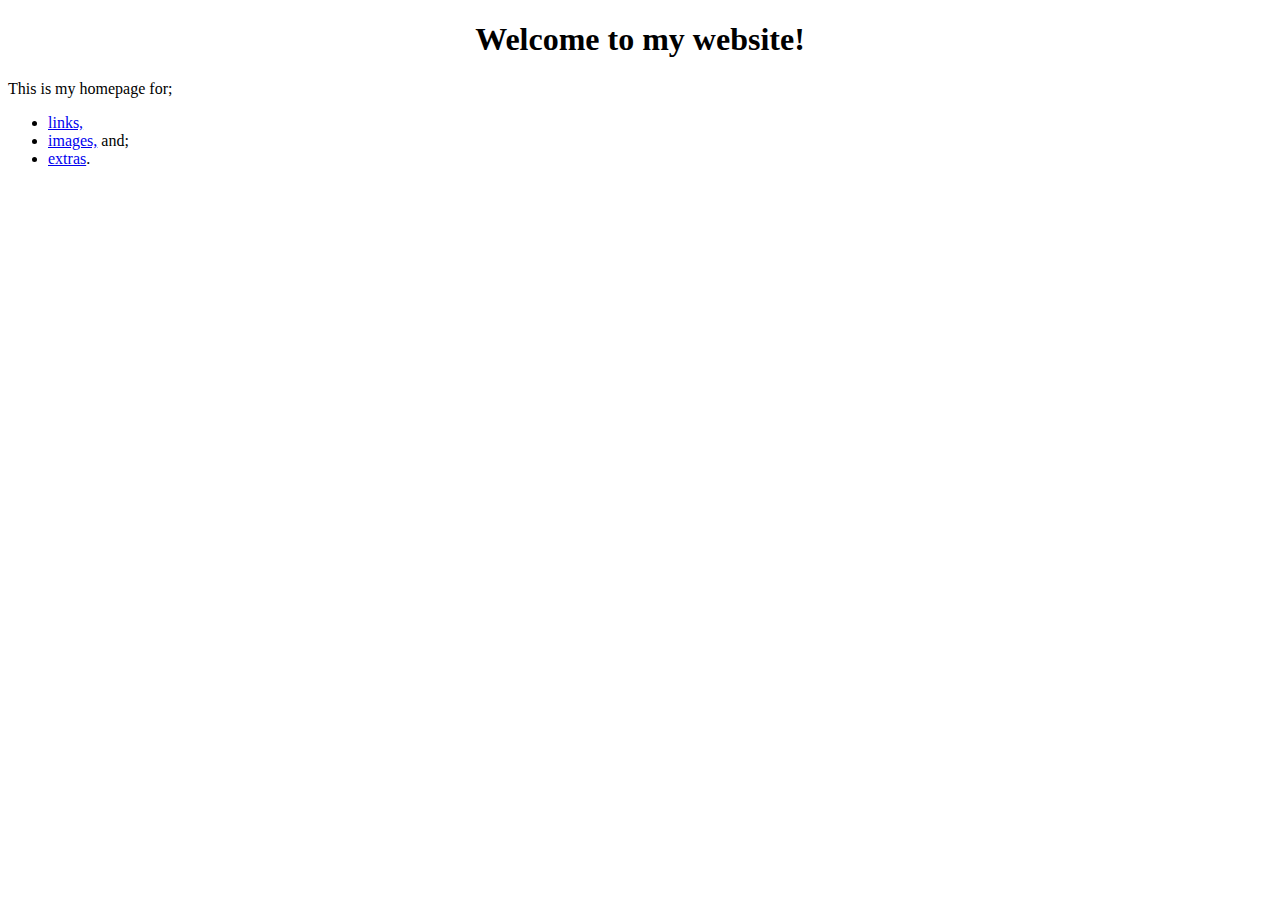
<file: index.html>
<!DOCTYPE html>
<html lang="en">
<head>
    <meta charset="UTF-8">
    <meta name="viewport" content="width=device-width, initial-scale=1.0">
    <title>My_GUANEZ_WEBSITE</title>
    <link rel="website icon" type="png" href="images/web icon.png">
</head>
<body>
    <h1 style="text-align: center;">Welcome to my website!</h1>
    <p>This is my homepage for;</p>
    <ul><p>
        <li><a href="links.html">links,</a></li>
        <li><a href="images.html">images,</a> and; </li>
        <li><a href="misc/extras.html">extras</a>.</p></li>
    </ul>
</body>
</html>
</file>
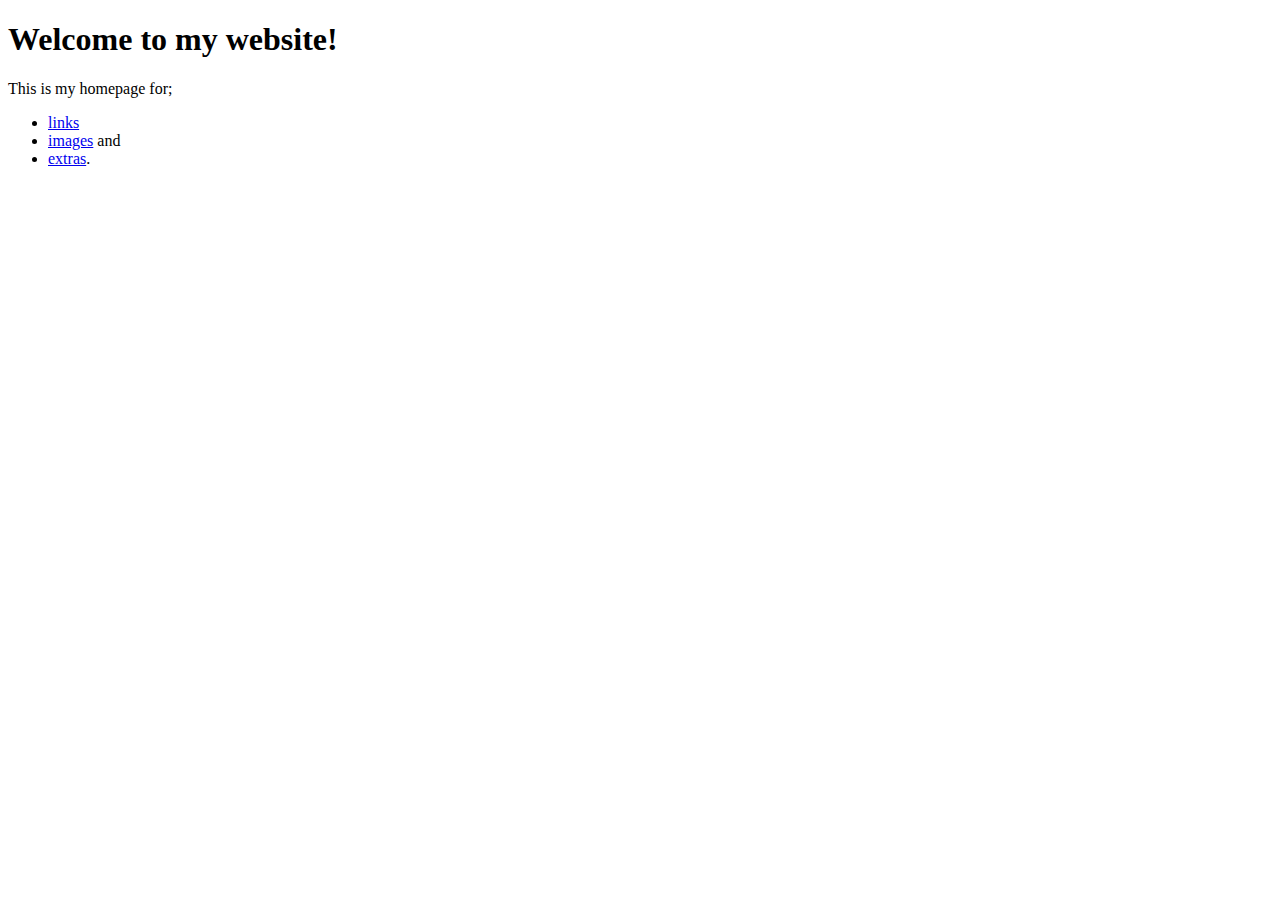
<file: Guanez_LINKS-AND-IMAGES/index.html>
<!DOCTYPE html>
<html lang="en">
<head>
    <meta charset="UTF-8">
    <meta name="viewport" content="width=device-width, initial-scale=1.0">
    <title>My_GUANEZ_WEBSITE</title>
</head>
<body>
    <h1>Welcome to my website!</h1>
    <p>This is my homepage for;</p>
    <ul><p>
        <li><a href="/Guanez_LINKS-AND-IMAGES/links.html">links</a></li>
        <li><a href="/Guanez_LINKS-AND-IMAGES/imageswebpage/images.html">images</a> and </li>
        <li><a href="/Guanez_LINKS-AND-IMAGES/misc/extras.html">extras</a>.</p></li>
    </ul>
</body>
</html>
</file>
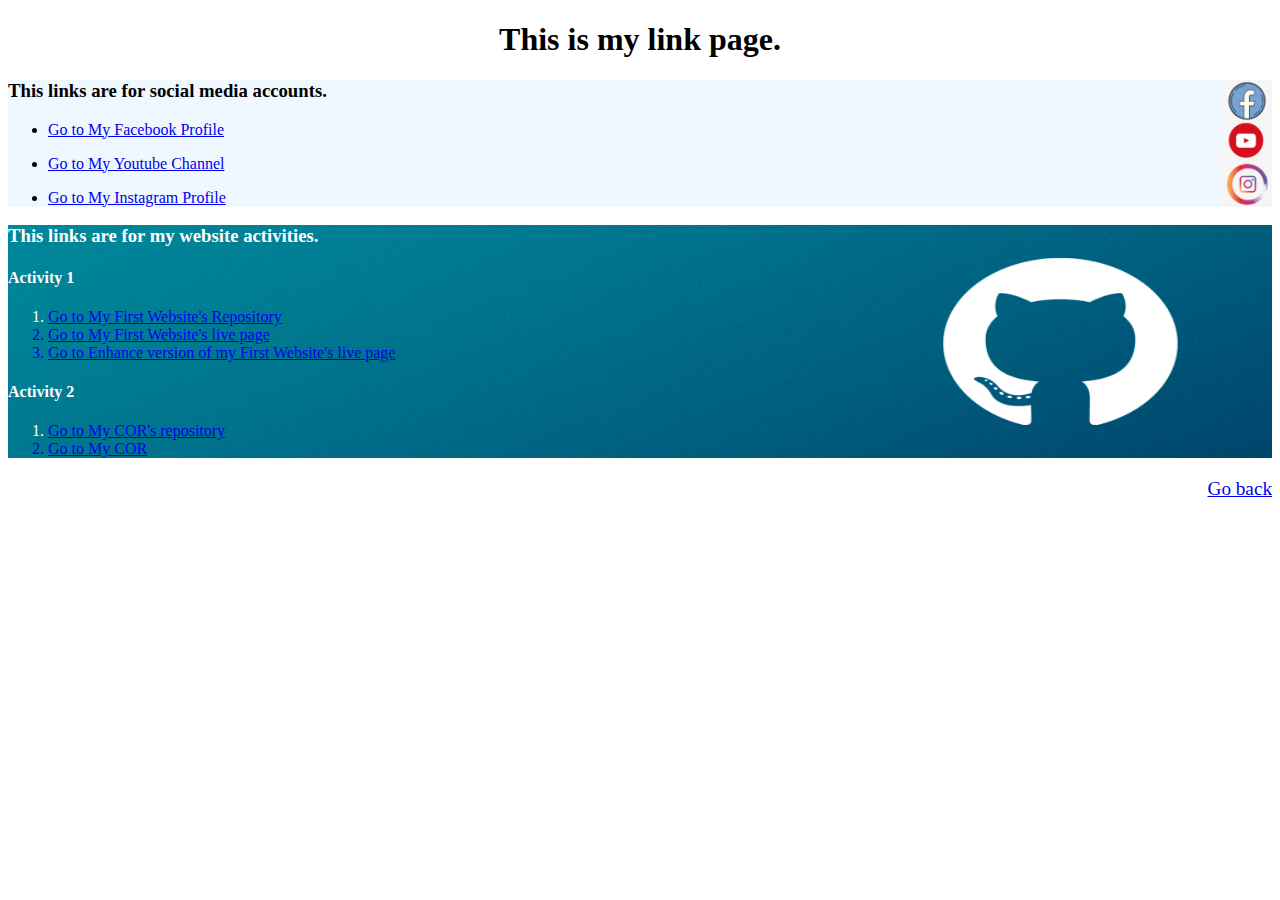
<file: links.html>
<!DOCTYPE html>
<html lang="en">
<head>
    <meta charset="UTF-8">
    <meta name="viewport" content="width=device-width, initial-scale=1.0">
    <title>Links pages</title>
    <link rel="website icon" type="png" href="images/web icon.png">
</head>
<body>
    <h1 style="text-align: center;">This is my link page.</h1>

    <div>

        <div style=" background-color: aliceblue; background-image: url('images/bg1.png'); background-repeat:no-repeat; background-position: right; background-size:contain;">
        <h3>This links are for social media accounts.</h3>
        <ul><p>
            <a href="https://web.facebook.com/markguanez" target="_blank"><li>Go to My Facebook Profile</li></a>
        </p></ul>
        <ul><p>
            <a href="https://www.youtube.com/channel/UCEn1sJgAxW7i7C6l7j6aURg" target="_blank"><li>Go to My Youtube Channel</li></a>
        </p></ul>
        <ul><p>
            <a href="https://www.instagram.com/_mrkmgnz/" target="_blank"><li>Go to My Instagram Profile</li></a>
        </p></ul>
        </div>
        <div style="background-image: url('images/bg2.png'); background-size: 100% 100%; color: white">
        <h3>This links are for my website activities.</h3>
        <h4>Activity 1</h4>
        <ol><p style="color: aliceblue;">
            <a href="https://github.com/Guanez/Hi_AdrianMark_MyFirstWebsite.git" target="_blank"><li>Go to My First Website's Repository</li></a>
            <a href="https://guanez.github.io/Hi_AdrianMark_MyFirstWebsite/" target="_blank"><li>Go to My First Website's live page</li></a>
            <a href="https://guanez.github.io/experiments/" target="_blank"><li>Go to Enhance version of my First Website's live page</li></a>
        </p></ol>
        <h4>Activity 2</h4>
        <ol><p style="color: aliceblue;">
            <a href="https://github.com/Guanez/BSIT-Curriculum_Guanez-Adrian-Mark_2-2.git" target="_blank"><li>Go to My COR's repository</li></a>
            <a href="https://guanez.github.io/BSIT-Curriculum_Guanez-Adrian-Mark_2-2/" target="_blank"><li>Go to My COR</li></a>
        </p></ol>
        </div>
    </div>

        <p style="text-align: right; font-size:larger;"><a href="index.html" >Go back</a></p>
</body>
</html>
</file>
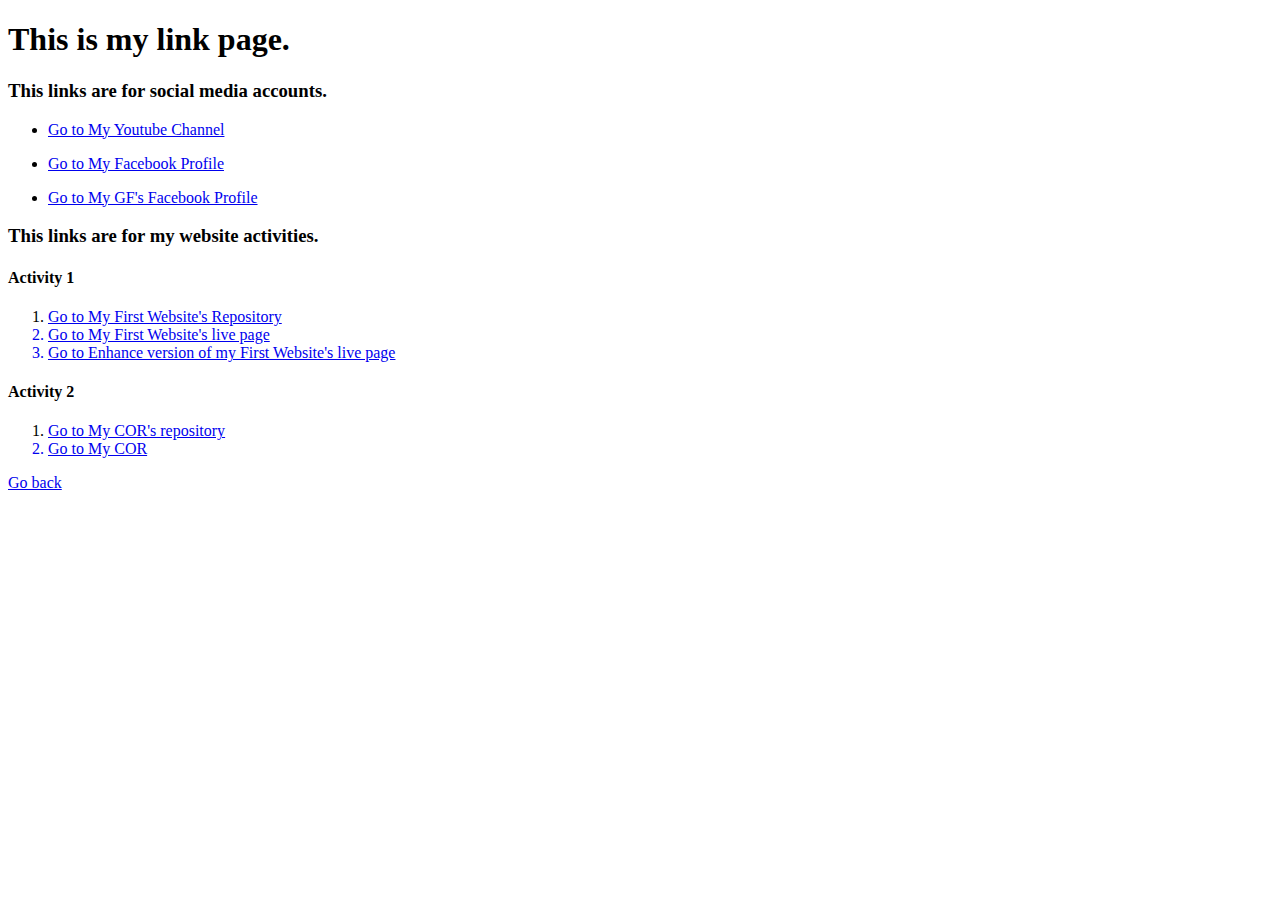
<file: Guanez_LINKS-AND-IMAGES/links.html>
<!DOCTYPE html>
<html lang="en">
<head>
    <meta charset="UTF-8">
    <meta name="viewport" content="width=device-width, initial-scale=1.0">
    <title>links pages</title>
</head>
<body>
    <h1>This is my link page.</h1>
        <h3>This links are for social media accounts.</h3>
        <ul><p>
            <a href="https://www.youtube.com/channel/UCEn1sJgAxW7i7C6l7j6aURg" target="_blank"><li>Go to My Youtube Channel</li></a>
        </p></ul>
        <ul><p>
            <a href="https://web.facebook.com/markguanez" target="_blank"><li>Go to My Facebook Profile</li></a>
        </p></ul>
        <ul><p>
            <a href="https://web.facebook.com/hlnmfrtlz" target="_blank"><li>Go to My GF's Facebook Profile</li></a>
        </p></ul>
        <h3>This links are for my website activities.</h3>
        <h4>Activity 1</h4>
        <ol><p>
            <a href="https://github.com/Guanez/Hi_AdrianMark_MyFirstWebsite.git" target="_blank"><li>Go to My First Website's Repository</li></a>
            <a href="https://guanez.github.io/Hi_AdrianMark_MyFirstWebsite/" target="_blank"><li>Go to My First Website's live page</li></a>
            <a href="https://guanez.github.io/experiments/" target="_blank"><li>Go to Enhance version of my First Website's live page</li></a>
        </p></ol>
        <h4>Activity 2</h4>
        <ol><p>
            <a href="https://github.com/Guanez/BSIT-Curriculum_Guanez-Adrian-Mark_2-2.git" target="_blank"><li>Go to My COR's repository</li></a>
            <a href="https://guanez.github.io/BSIT-Curriculum_Guanez-Adrian-Mark_2-2/" target="_blank"><li>Go to My COR</li></a>
        </p></ol>
        

        <p><a href="/index.html">Go back</a></p>
</body>
</html>
</file>
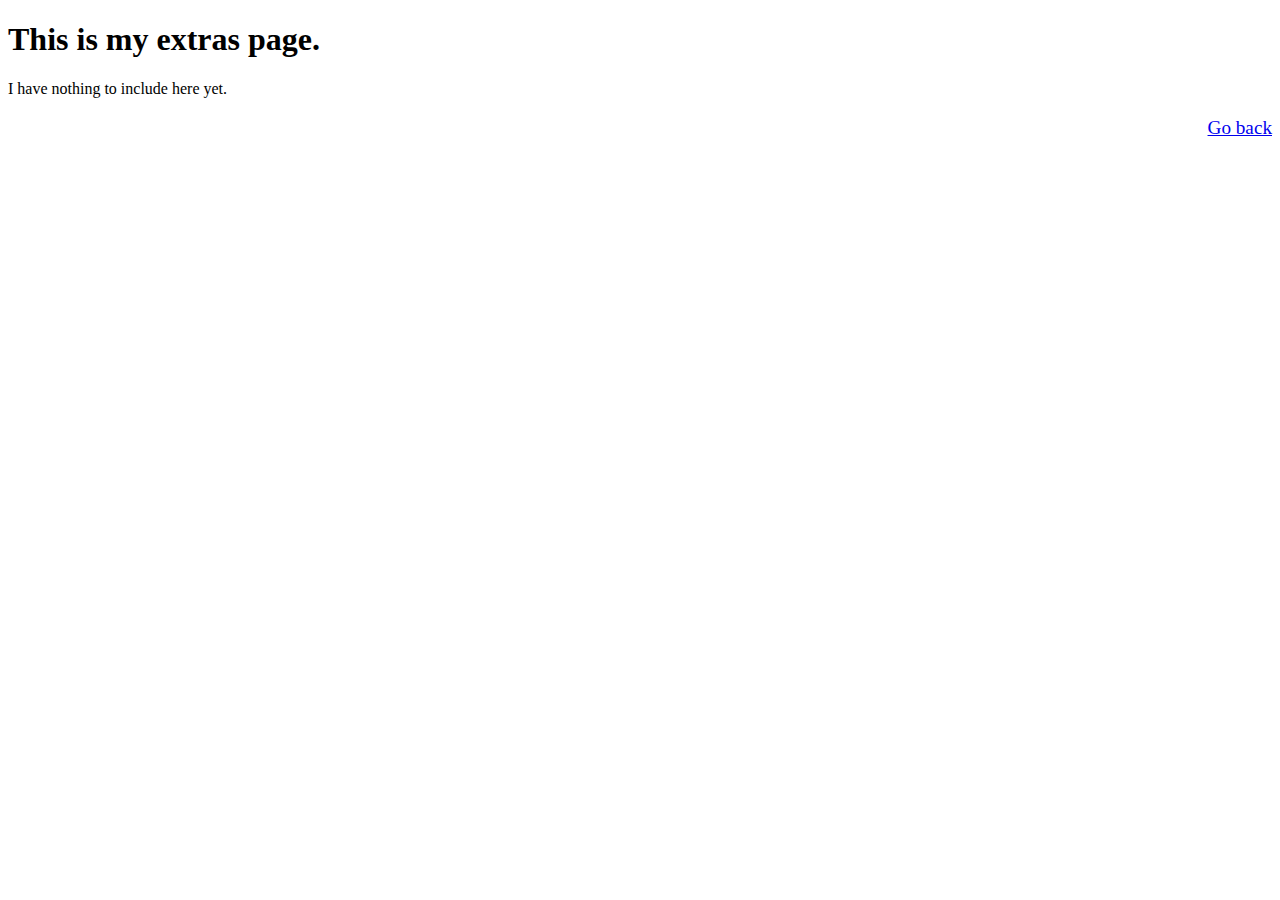
<file: misc/extras.html>
<!DOCTYPE html>
<html lang="en">
<head>
    <meta charset="UTF-8">
    <meta name="viewport" content="width=device-width, initial-scale=1.0">
    <title>Extras page</title>
    <link rel="website icon" type="png" href="../images/web icon.png">
</head>
<body>
    <h1>This is my extras page.</h1>

    <p> I have nothing to include here yet.</p>
    <p style="text-align: right; font-size:larger;"><a href="../index.html" >Go back</a></p>
</body>
</html>
</file>
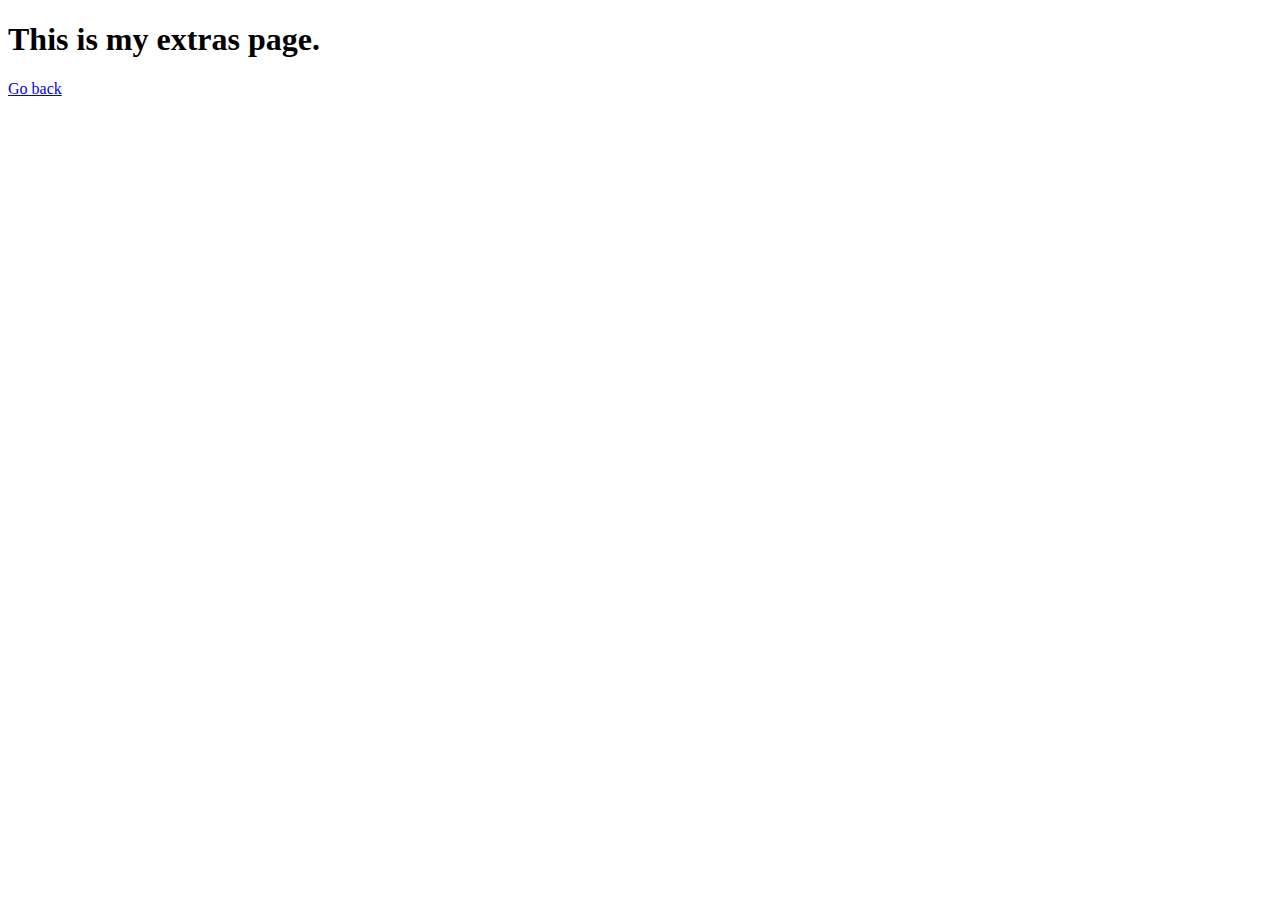
<file: Guanez_LINKS-AND-IMAGES/misc/extras.html>
<!DOCTYPE html>
<html lang="en">
<head>
    <meta charset="UTF-8">
    <meta name="viewport" content="width=device-width, initial-scale=1.0">
    <title>Extras page</title>
</head>
<body>
    <h1>This is my extras page.</h1>
    <p><a href="/index.html">Go back</a></p>
</body>
</html>
</file>
